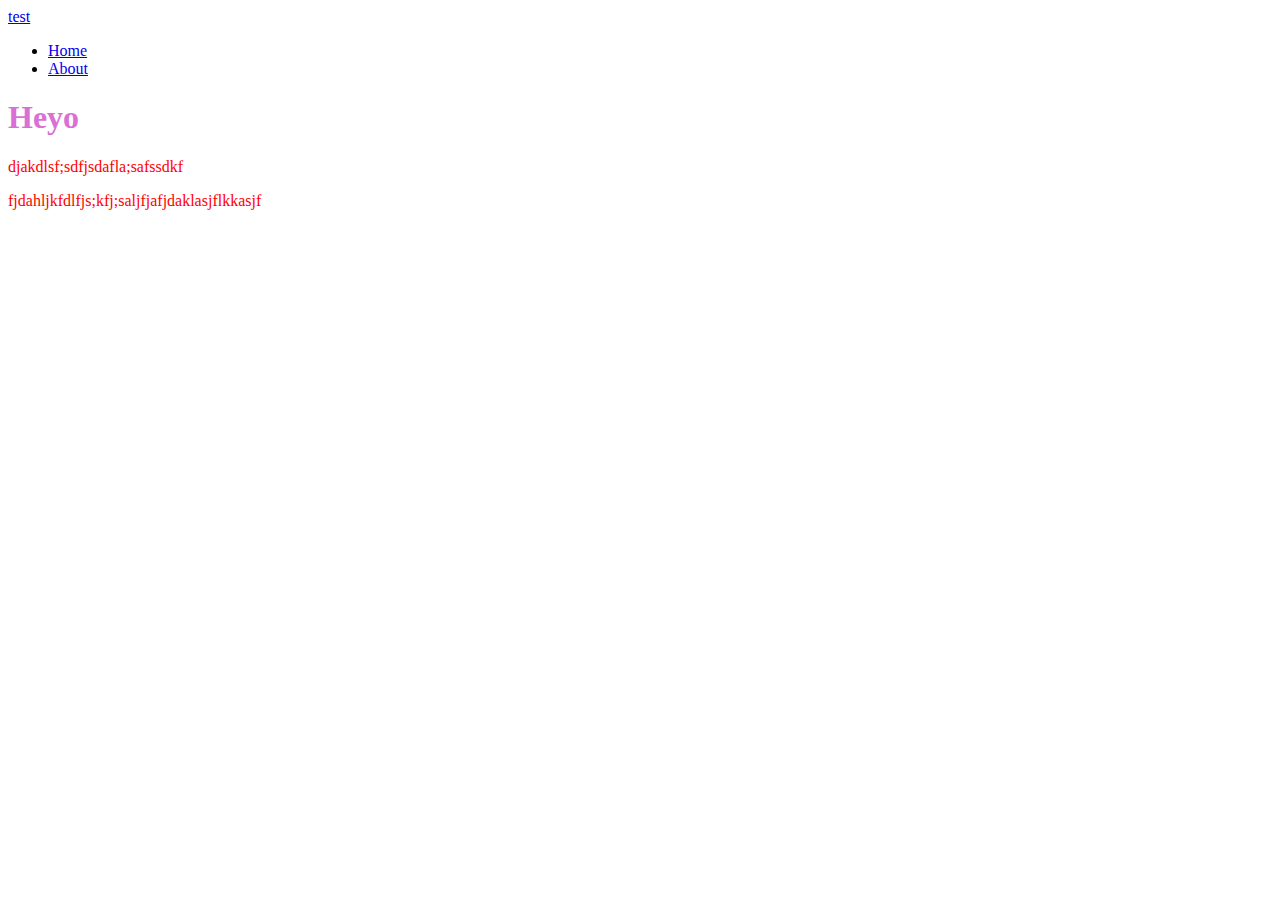
<file: index.html>
<!DOCTYPE html>
<head>
    <title>My first website</title>
    
    <style>
       
    </style>

    <link rel="stylesheet" href="Demo.css" type="text/css">
</head>
<body>
    <a href="test.html">test</a>
<ul>
    <li>
        <a href="/index.html">Home</a>
    </li>
    <li>
        <a href="/about.html">About</a>
    </li>
</ul>
         <h1>Heyo</h1>
<p>djakdlsf;sdfjsdafla;safssdkf</p>
<p>fjdahljkfdlfjs;kfj;saljfjafjdaklasjflkkasjf</p>
         
 
</body>
</file>
<file: Demo.css>
h1
{color: orchid}

h1 + p{
color:pink
}

h1 ~ p{
    color:red
}
</file>
